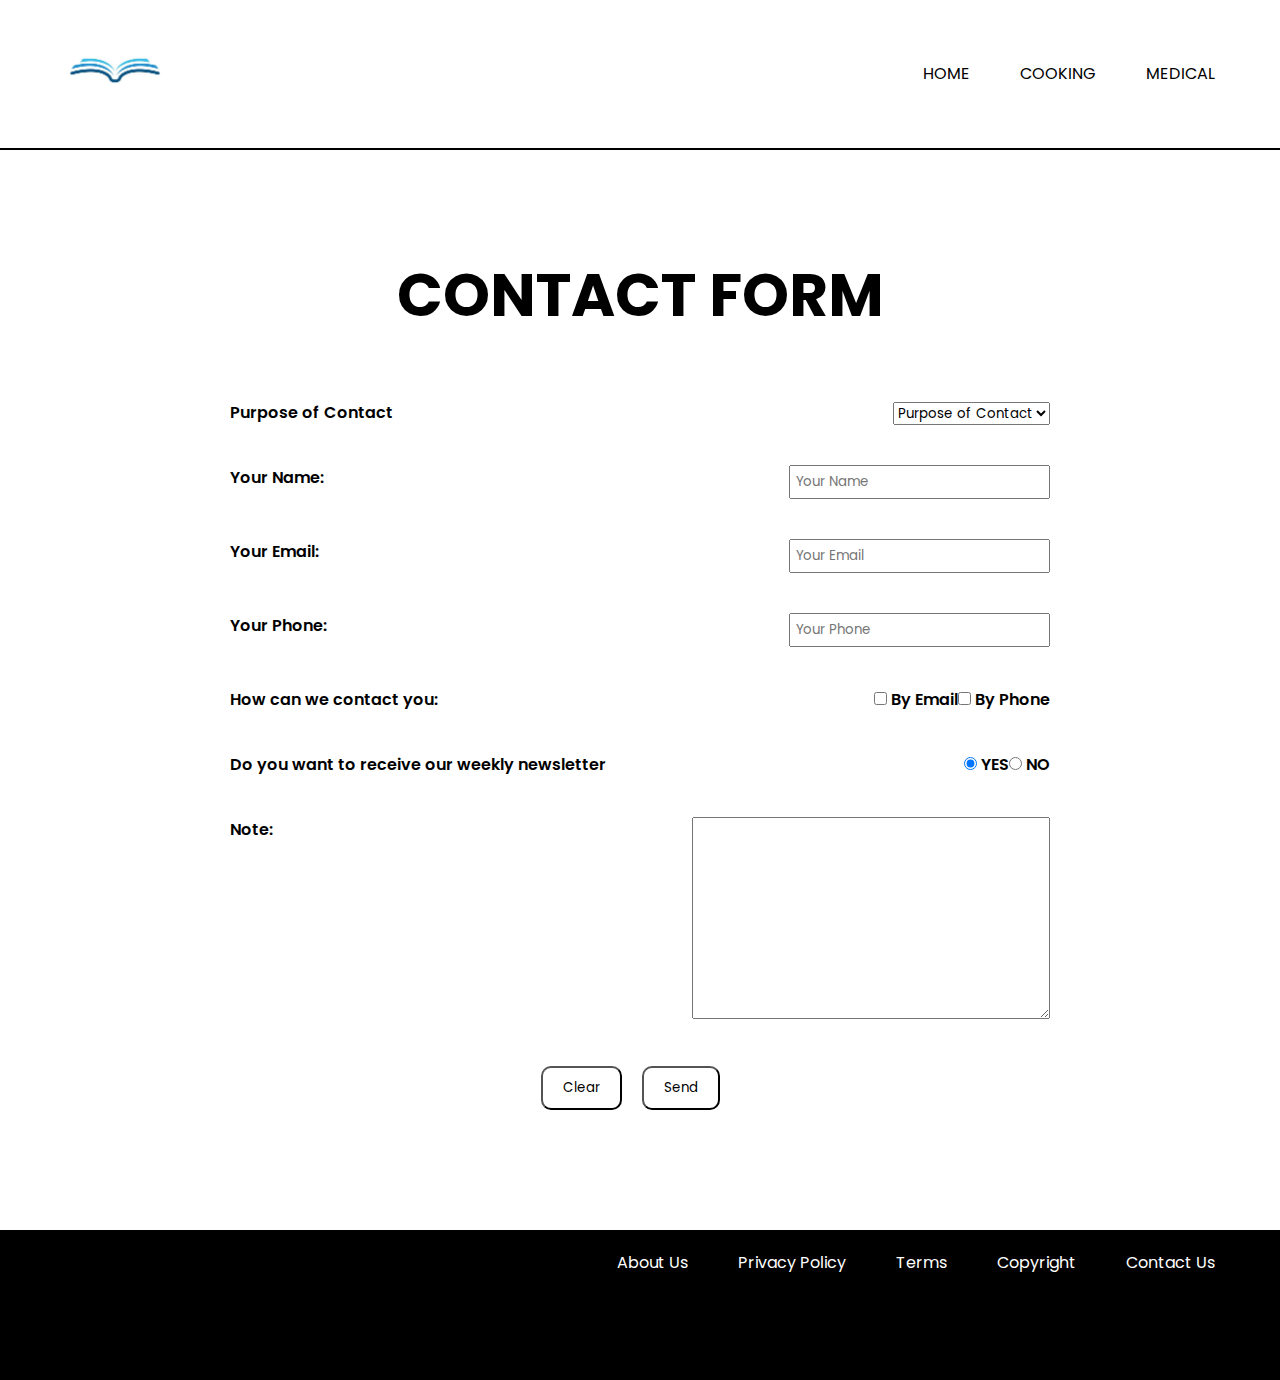
<file: contact.html>
<!DOCTYPE html>
<html lang="en">
<head>
    <meta charset="UTF-8">
    <meta http-equiv="X-UA-Compatible" content="IE=edge">
    <meta name="viewport" content="width=device-width, initial-scale=1.0">
    <title>BookStore</title>
    <link rel="preconnect" href="https://fonts.googleapis.com">
    <link rel="preconnect" href="https://fonts.gstatic.com" crossorigin>
    <link href="https://fonts.googleapis.com/css2?family=Poppins:wght@100;300;400;500;700&display=swap" rel="stylesheet">
    <link rel="stylesheet" href="style.css">
</head>
<body>
    <header>
        <div class="logo">
            <img src="./img/logo.jpg" alt="logo">
        </div>
        <nav>
            <ul>
                <li><a href="/Assignment1_NguyenThanhSang/index.html">HOME</a></li>
                <li><a href="/Assignment1_NguyenThanhSang/category.html">COOKING</a></li>
                <li><a href="/Assignment1_NguyenThanhSang/category.html">MEDICAL</a></li>
            </ul>
        </nav>
    </header>

    <main>
        <section class="contact_form">
            <div class="container">
                <h1>CONTACT FORM</h1>
            </div>
            <div class="container">
                <form method="post" onsubmit="return false">
                    <div class="form_row">
                        <div class="form_label">
                            <label for="contact_purpose">Purpose of Contact</label>
                        </div>
                        <div class="form-field">
                            <select id="contact_purpose" name="contact_purpose">
                                <option value="none" selected disabled hidden>Purpose of Contact</option>
                                <option value="sell">I want to sell books</option>
                                <option value="buy">I want to buy books</option>
                            </select>
                        </div>
                    </div>
                    <div class="form_row">
                        <div class="form_label">
                            <label for="contact_name">Your Name: </label>
                        </div>
                        <div class="form-field">
                            <input required id="contact_name" name="contact_name" type="text" placeholder="Your Name">
                        </div>
                    </div>
                    <div class="form_row">
                        <div class="form_label">
                            <label for="contact_email">Your Email: </label>
                        </div>
                        <div class="form-field">
                            <input required id="contact_email" name="contact_email" type="email" placeholder="Your Email">
                        </div>
                    </div>
                    <div class="form_row">
                        <div class="form_label">
                            <label for="contact_phone">Your Phone: </label>
                        </div>
                        <div class="form-field">
                            <input required id="contact_phone" name="contact_phone" type="tel" placeholder="Your Phone" pattern="[0-9]{9,13}">
                        </div>
                    </div>
                    <div class="form_row">
                        <div class="form_label">
                            <label>How can we contact you: </label>
                        </div>
                        <div class="form-field">
                            <ul>
                                <li>
                                    <input required id="contact_byemail" name="contact_methods[]" value="yes" type="checkbox">
                                    <label for="contact_yes">By Email</label>
                                </li>
                                <li>
                                    <input required id="contact_byphone" name="contact_methods[]" value="no" type="checkbox">
                                    <label for="contact_no">By Phone</label>
                                </li>
                            </ul>
                        </div>
                    </div>
                    <div class="form_row">
                        <div class="form_label">
                            <label>Do you want to receive our weekly newsletter </label>
                        </div>
                        <div class="form-field">
                           <ul>
                                <li>
                                    <input type="radio" name="contact_newsletter" required id="contact_yes" value="yes" checked>
                                    <label for="contact_yes">YES</label>
                                </li>
                                <li>
                                    <input type="radio" name="contact_newsletter" required id="contact_no" value="no">
                                    <label for="contact_no">NO</label>
                                </li>
                           </ul>
                        </div>
                    </div>
                    <div class="form_row">
                        <div class="form_label">
                            <label for="contact_note">Note: </label>
                        </div>
                        <div class="form-field">
                            <textarea cols="30" rows="10" required id="contact_note" name="contact_note"></textarea>
                        </div>
                    </div>
                    <div class="form_row">
                        <div class="btn">
                            <input type="reset" value="Clear">
                            <input type="submit" value="Send">
                        </div>
                    </div>
                </form>
            </div>
        </section>
    </main>

    <footer>
        <nav>
            <ul>
                <li><a href="#">About Us</a></li>
                <li><a href="#">Privacy Policy</a></li>
                <li><a href="#">Terms</a></li>
                <li><a href="#">Copyright</a></li>
                <li><a href="/Assignment1_NguyenThanhSang/contact.html">Contact Us</a></li>
            </ul>
        </nav>
    </footer>
</body>
</html>
</file>
<file: style.css>
*{
    margin: 0;
    padding: 0;
    box-sizing: border-box;
    font-family: 'Poppins', sans-serif;
}

.container{
    display: flex;
    width: 80%;
    align-items: center;
    margin: auto

}

section{
    padding: 100px 0;
}

/*Header*/
header{
    height: 150px;
    display: flex;
    align-items: center;
    justify-content: space-between;
    border-bottom: 2px solid black;
}

nav{
    margin: 20px 40px;
}

ul{
    display: flex;
    list-style: none;
}

header nav ul li{
    padding: 0 25px;
}

footer nav ul li{
    padding: 0 25px;
}

.logo img{
    width: 150px;
    margin: 20px 40px;
}


ul li a{
    text-decoration: none;
    color: black;
    display: inline-block
}

header li a::after{
    content: "";
    display: block;
    background: black;
    width: 0;
    height: 2px;

}

ul li a:hover::after{
    width: 100%;
}

.cooking_book, .cooking_asia, .cooking_culinary{
    background: black;
}

.cooking_book h2, .cooking_asia h2, .cooking_culinary h2{
    text-align: center;
    font-size: 60px;
    color: #ffffff;
}

.cooking_book a, .cooking_asia a, .cooking_culinary a{
    text-decoration: none;
}

.cooking_book-list, .medical_book-list, .cooking_asia-list, .cooking_baking-list, .cooking_culinary-list{
    display: flex;
    align-items: center;
}

.cooking_book-info, .cooking_asia-info, .cooking_culinary-info{
    flex-basis: 20%;
    padding: 1.6rem;
    border: 1px solid #ffffff;
    border-radius: 20px;
    margin: 40px;
    align-items: center;
    text-align: center;
    display: flex;
    flex-direction: column;
}

.cooking_book-info a, .cooking_asia-info a, .cooking_culinary-info a{
    text-align: center;
    text-decoration: none;
    color: #ffffff;
    font-weight: 500;
}

.cooking_book-info a span, .medical_book-info a span, .cooking_asia-info a span, .cooking_baking-info a span, .cooking_culinary-info a span{
    margin-top: 20px;
}

.cooking_book-info a img, .medical_book-info a img, .cooking_asia-info a img, .cooking_baking-info a img, .cooking_culinary-info a img{
    width: 100%;
    height: auto;
}

.medical_book, .cooking_baking{
    background: #ffffff;
}


.medical_book h2, .cooking_baking h2{
    text-align: center;
    font-size: 60px;
    color: black;
}

.medical_book-info, .cooking_baking-info{
    flex-basis: 20%;
    padding: 1.6rem;
    border: 1px solid black;
    border-radius: 20px;
    margin: 40px;
    align-items: center;
    text-align: center;
    display: flex;
    flex-direction: column;
    max-height: 80%;
}

.medical_book-info a, .cooking_baking-info a{
    text-align: center;
    text-decoration: none;
    color: black;
}

.medical_book-info a span, .cooking_baking-info a span{
    font-weight: 500;
}

.medical_book a, .cooking_baking a{
    text-decoration: none;
}



footer li a::after{
    content: "";
    display: block;
    background: #ffffff;
    color: black;
    width: 0;
    height: 2px;
}

/* Contact Page */
.contact_form .container{
    justify-content: center;
}

.contact_form form{
    width: 100%;
    display: flex; 
    align-items: center;
    justify-content: space-around;
    flex-direction: column;
}

.form_row{
    display: flex;
    padding: 10px 0;
    margin: 10px 0;
    width: 80%;
    justify-content: space-between;
}


.form-field input{
    padding: 5px 0;
}

.form-field input::placeholder{
    padding-left: 5px;
}

.btn{
    display: flex;
    justify-content: center;
    width: 100%;
}

.btn input{
    padding: 10px 20px;
    border-radius: 10px;
    outline: none;
    color: black;
    background: #ffffff;
    margin-right: 20px;

}

.btn input:hover{
    color: white;
    background: black;
}

/*Book*/

.contact_form .container h1{
    font-size: 60px;
    margin-bottom: 40px;
}

.contact_form .container label{
    font-weight: 600;

}

.container_left, .container_middle, .container_right{
    flex-basis: 30%;
    padding: 16px;
    display: inline-flex;
    justify-content: center;
    align-items: center;
}

.container_middle img{
    width: 33%;
    height: auto;
    padding: 5px;
}

.container_middle{
    display: flex;
    flex-direction: column;
}


.container_left img{
    width: 100%;
    height: auto;
}

.container_right{
    display: flex;
    justify-content: center;
    align-items: center;
    flex-direction: column;
}

.container_right h2{
    font-size: 60px;
    margin-bottom: 40px;
}

.container_right button{
    padding: 10px 20px;
    border-radius: 10px;
    outline: none;
    background-color: orange;
    color: #ffffff;
    border: 1px solid orange;
}

.book_breadcrumb{
    text-align: center;
    margin: 40px 0;
    align-items: center;
   
}

.book_breadcrumb a{
    text-decoration: none;
    font-weight: 400;
    margin: 0 10px;
    color: black;
}

.book_desc{
    background: black;
}

.book_desc .container{
    display: flex;
    flex-direction: column;
}

.book_desc h2{
    margin: 40px 100px;
    color: #ffffff;
}

.book_more-desc p{
    line-height: 40px;
    margin: 20px 0;
    color: #ffffff;
}

.book_breadcrumb a:hover{
    font-weight: 600;
}

.container_right button:hover{
    background-color: #ffffff;
    border: 1px solid orange;
    color: orange;
    font-weight: 600;
    cursor: pointer;
}

footer{
    background: black;
    height: 150px;
    width: 100%;
    display: flex;
    justify-content: flex-end;
}

footer nav ul li a{
    color: white;
}

@media screen and (max-width: 960px) {
   header{
    flex-direction: column;
   }

   nav{
    width: 100%;
    text-align: center;
    border-top: 2px solid black;
   }

   header nav ul{
    background: white;
    color: white;
    display: block;
   }

   .logo img{
    width: 100px;
    margin: 20px 40px;
   }

    header nav ul li:hover{
    background: rgba(0,0,0,0.3);
   }

   .container{
        flex-direction: column;
   }


   .contact_form .container h1{
    font-size: 40px;
   }

   .form_row{
    flex-direction: column;
    align-items: center;
   }

   footer{
       flex-direction: column;
   }

   footer nav ul{
    color: white;
    display: block;
   }

   .container_middle{
    flex-direction: row;
    max-width: 75%;
   }
}
</file>
